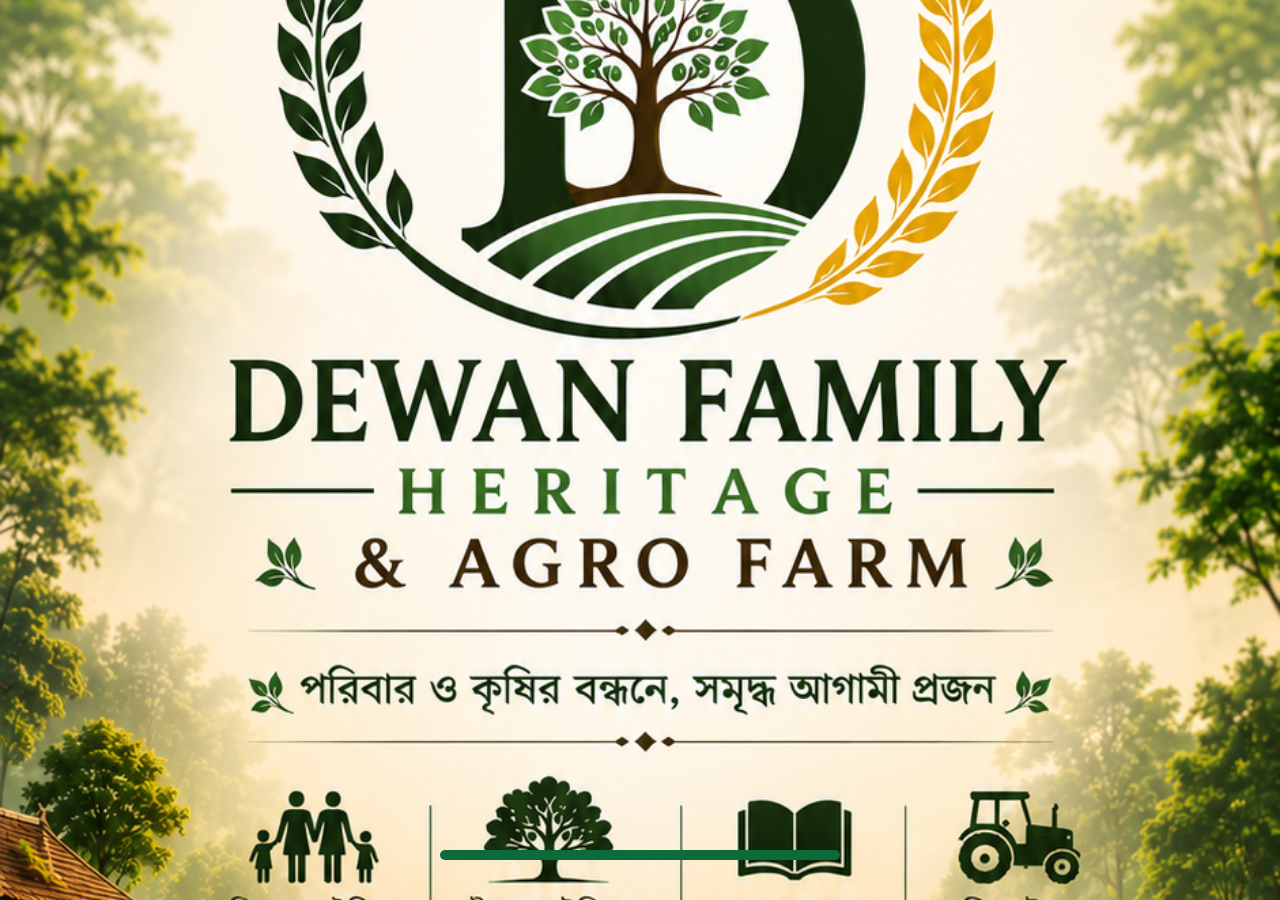
<file: splash.html>
<!DOCTYPE html>
<html lang="bn">
<head>
<meta charset="UTF-8">
<meta name="viewport" content="width=device-width, initial-scale=1.0">
<title>Dewan Family Heritage</title>

<link rel="stylesheet" href="splash.css">
</head>

<body>

<div class="splash">

    <img src="file_00000000edf8720790e929c8dadc2bf1.png" class="logo">

    <div class="loader">
        <div class="progress"></div>
    </div>

</div>

<script src="splash.js"></script>

</body>
</html>
</file>
<file: splash.css>
*{
    margin:0;
    padding:0;
    box-sizing:border-box;
}

html,body{
    width:100%;
    height:100%;
    overflow:hidden;
    background:#f6f2e7;
}

body{
    width:100%;
    height:100%;
}

.splash{
    position:fixed;
    top:0;
    left:0;
    width:100%;
    height:100%;
    display:flex;
    flex-direction:column;
    justify-content:center;
    align-items:center;
    background:#f6f2e7;
}

.logo{
    width:100%;
    height:100%;
    object-fit:cover;
}

.loader{
    position:absolute;
    bottom:40px;
    width:80%;
    max-width:400px;
    height:10px;
    background:#ddd;
    border-radius:50px;
    overflow:hidden;
}

.progress{
    width:0%;
    height:100%;
    background:#0b6b3a;
    animation:load 3s linear forwards;
}

@keyframes load{
    from{width:0%;}
    to{width:100%;}
}
</file>
